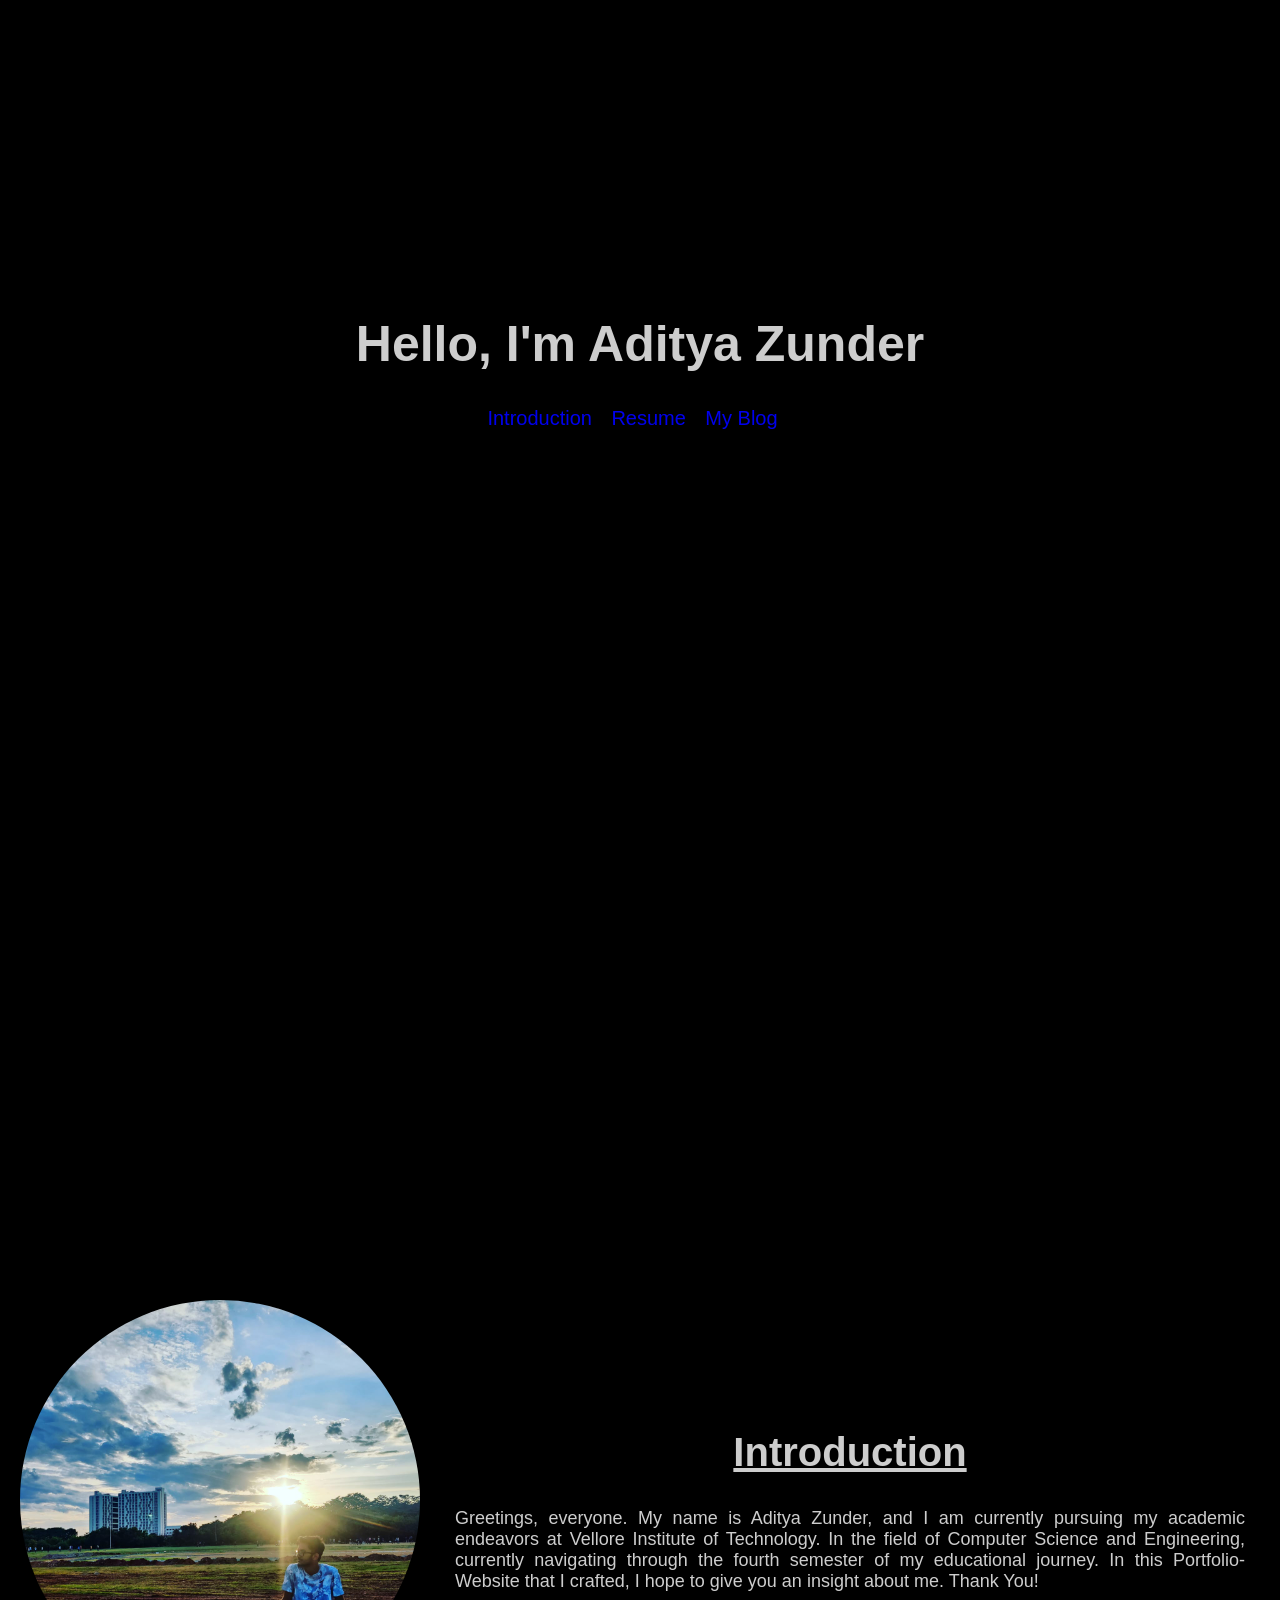
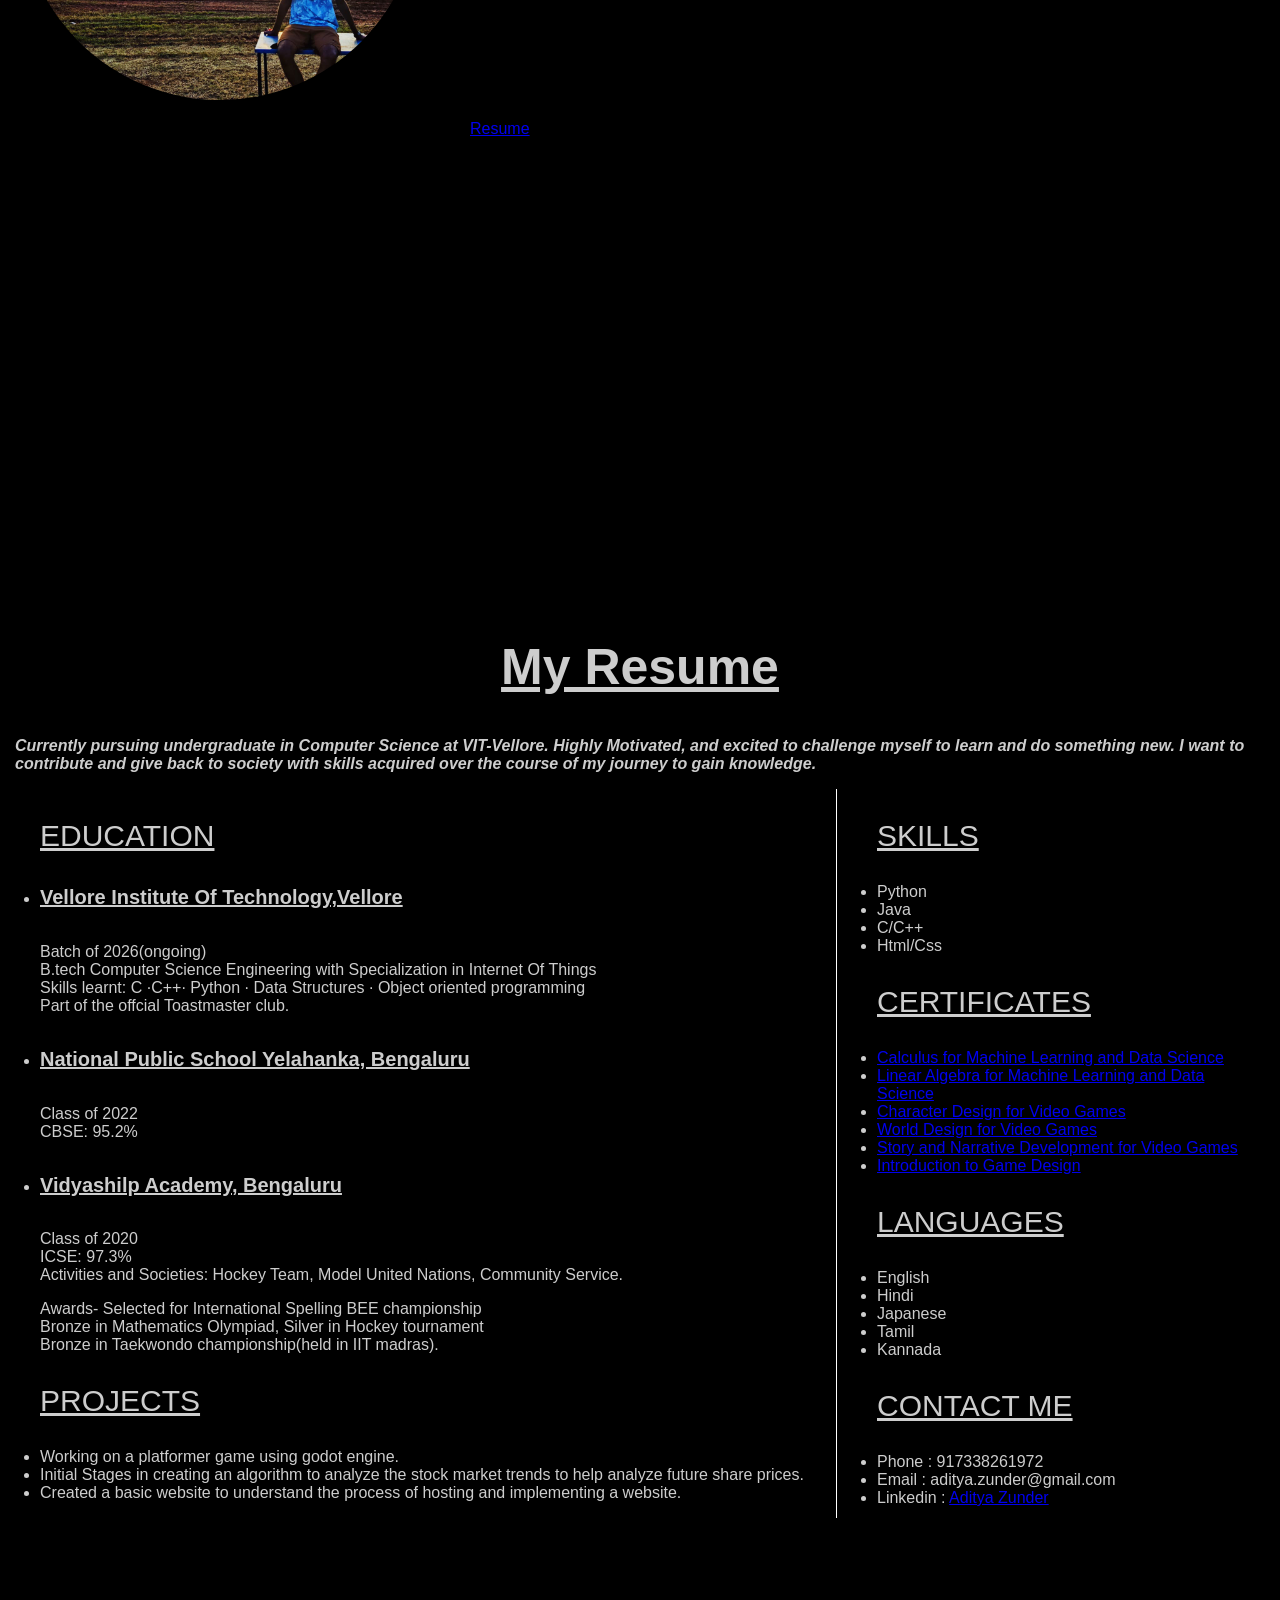
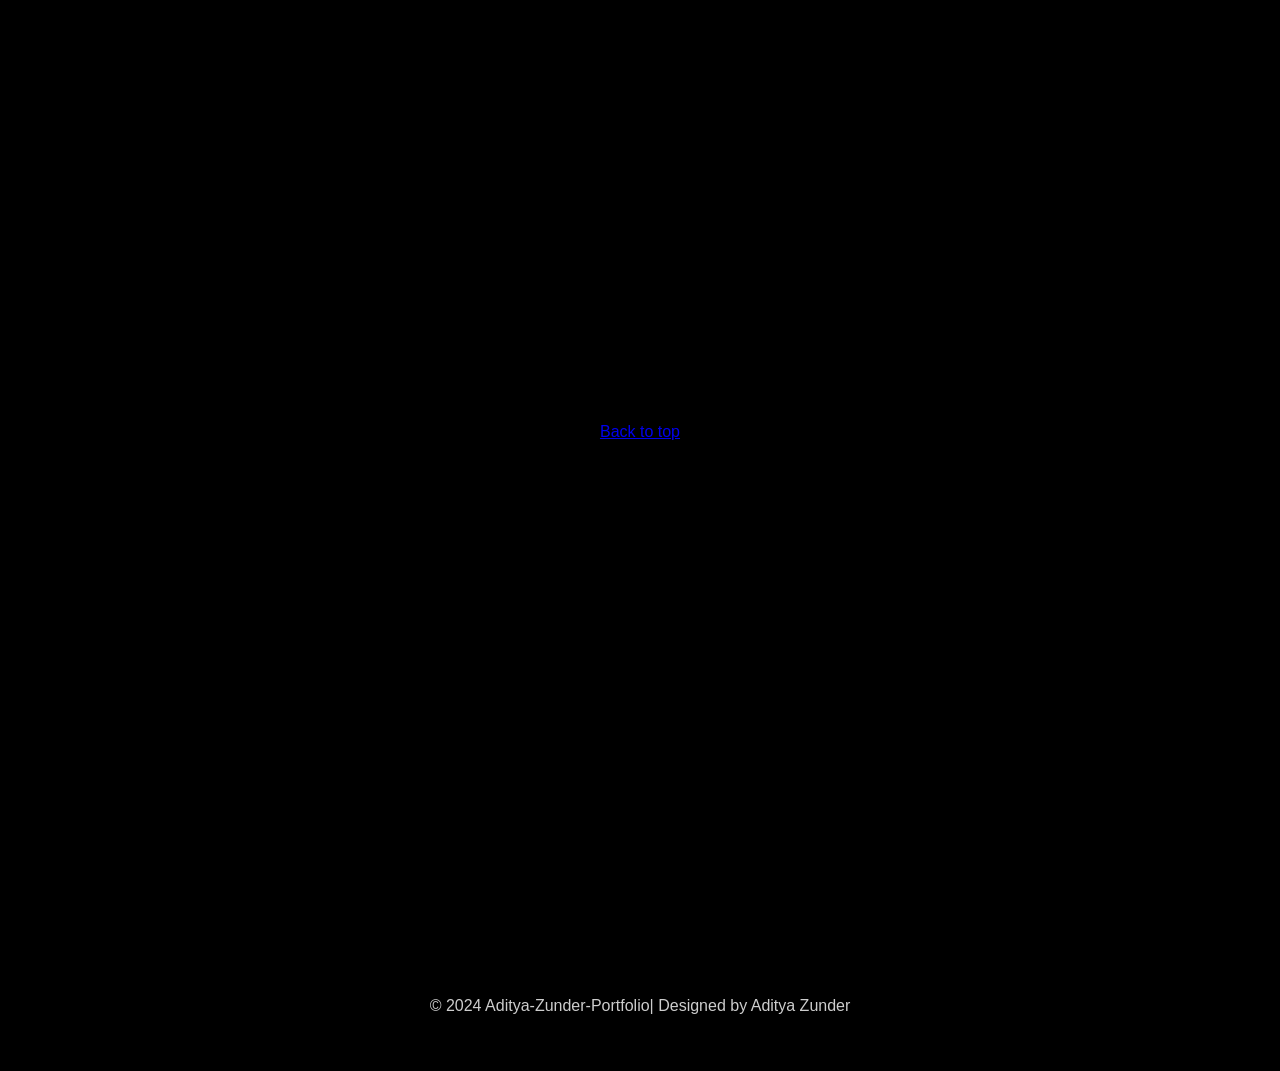
<file: index.html>
<!DOCTYPE html>
<html lang="en">

<head>
    <meta charset="UTF-8">
    <meta name="viewport" content="width=device-width, initial-scale=1.0">
    <title>Portfolio</title>
    <link rel="stylesheet" href="general.css">
    <link rel="stylesheet" href="introduction.css">
    <link rel="stylesheet" href="nav.css">
    <link rel="stylesheet" href="resume.css">


</head>

<body>
    <header>
        <h1 class="heading" id="top">Hello, I'm Aditya Zunder</h1>
        <nav>
            <ul>
                <li><a href="#section1">Introduction</a></li>
                <li><a href="#section2">Resume</a></li>
                <li><a href="https://medium.com/@adityazunder/ladakh-an-experience-of-a-lifetime-283423578ae5" target="_blank">My Blog</a></li>
            </ul>
        </nav>
    </header>

    <section id="section1">
        
        <div class="part1">
            <div><img class="me" src="Me.jpeg" alt="Me"></div>
            <div>
            <h2 style="font-size: 40px;">Introduction</h2>
            <p class="Introduction">
                Greetings, everyone. My name is Aditya Zunder, and I am currently pursuing my academic endeavors at Vellore
                Institute of Technology. In the field of Computer Science and Engineering, currently navigating through the
                fourth semester of my educational journey. In this Portfolio-Website that I crafted, I hope to give you an insight
                about me. Thank You!
            </p>
            
        </div>
        
        </div>
        <p style="margin-left: 450px; text-align: left;"><a href="#section2">Resume</a></p>
    </section>



<section id="section2">

   
    <div>
        <h2 style="font-size: 50px;">My Resume</h2>
        
            
                <p class="brief" style="padding-left: 15px;">
                Currently pursuing undergraduate in Computer Science at VIT-Vellore. 
                    Highly Motivated, and excited to challenge myself to learn and do something new. 
                    I want to contribute and give back to society with skills acquired over the course of my journey to gain knowledge.
                </p>
                <div class="resume-area">
                        <div class="left-side">
                                <ul><h3 style="font-weight: lighter; font-size: 30px;"><u>EDUCATION</u></h3>
                                        <li>
                                            <h5 style="font-size: 20px;">
                                                <u>Vellore Institute Of Technology,Vellore</u>
                                            </h5>
                                            <p>
                                                Batch of 2026(ongoing)<br>
                                                B.tech Computer Science Engineering with Specialization in Internet Of Things<br>
                                                Skills learnt: C ·C++· Python · Data Structures · Object oriented programming<br>
                                                Part of the offcial Toastmaster club.<br>
                
                
                                            </p>
                                        </li>
                                        <li>
                                            <h5 style="font-size: 20px;">
                                                <u>National Public School Yelahanka, Bengaluru</u>
                                            </h5>
                                            <p>
                                                Class of 2022<br>
                                                CBSE: 95.2%
                                            </p>
                                        </li>
                                        <li>
                                            <h5 style="font-size: 20px;">
                                                <u>Vidyashilp Academy, Bengaluru</u></h5>
                                                <p>
                                                    Class of 2020<br>
                                                    ICSE: 97.3%<br>
                                                    Activities and Societies: Hockey Team, Model United Nations, Community Service.
                
                
                                                </p>
                
                                                <p>
                                                    Awards- Selected for International Spelling BEE championship<br>
                                                    Bronze in Mathematics Olympiad, Silver in Hockey tournament<br>
                                                    Bronze in Taekwondo championship(held in IIT madras).
                                                </p>
                                        </li>
                                      </ul>

                                        <ul><h3 style="font-weight: lighter; font-size: 30px;"><u>PROJECTS</u></h3>
                                                <li>
                                                    Working on a platformer game using godot engine.
                                                </li>
                                                <li>
                                                        Initial Stages in creating an algorithm to analyze the
                                                        stock market trends to help analyze future share
                                                        prices. 
                                                </li>
                                                <li>
                                                        Created a basic website to understand the process of
                                                        hosting and implementing a website.
                                                </li>
                    </div>
            <div class="right-side">
                <ul><h3 style="font-weight: lighter; font-size: 30px;"><u>SKILLS</u></h3>
                    <li>Python</li>
                    <li>Java</li>
                    <li>C/C++</li>
                    <li>Html/Css</li>

                </ul>
                <ul><h3 style="font-weight: lighter; font-size: 30px;"><u>CERTIFICATES</u></h3>
                    <li>
                        <a href="https://www.coursera.org/account/accomplishments/records/H32EAU7MNFMC" target="_blank">Calculus for Machine Learning and Data Science</a>
                    </li>
                    <li>
                        <a href="https://www.coursera.org/account/accomplishments/records/7E66NDZX2M8V" target="_blank">Linear Algebra for Machine Learning and Data Science</a>
                    </li>
                    <li>
                        <a href="https://www.coursera.org/account/accomplishments/records/5B376Y3SMNPT" target="_blank">Character Design for Video Games</a>
                    </li>
                    <li>
                        <a href="https://www.coursera.org/account/accomplishments/records/E68F8VER3AR2" target="_blank">World Design for Video Games</a>
                    </li>
                    <li>
                        <a href="https://www.coursera.org/account/accomplishments/records/6GHCCS7TUFPL" target="_blank">Story and Narrative Development for Video Games</a>
                    </li>
                    <li>
                        <a href="https://www.coursera.org/account/accomplishments/records/HSXEZ5A2S6Y2" target="_blank">Introduction to Game Design</a>
                    </li>
                </ul>

                <ul><h3 style="font-weight: lighter; font-size: 30px;"><u>LANGUAGES</u></h3>
                    <li>English</li>
                    <li>Hindi</li>
                    <li>Japanese</li>
                    <li>Tamil</li>
                    <li>Kannada</li>
                </ul>

                <ul><h3 style="font-weight: lighter; font-size: 30px;"><u>CONTACT ME</u></h3>
                    <li>Phone : 917338261972</li>
                    <li>Email : aditya.zunder@gmail.com</li>
                    <li>Linkedin : <a href="https://www.linkedin.com/in/aditya-zunder-8a5159264/">Aditya Zunder</a></li>
                </ul>
                

            </div>
        </div>
    </div>
</section>

<section style="text-align: center;"><a href="#top">Back to top</a></section>
   
   
    <footer>

        <p>&copy; 2024 Aditya-Zunder-Portfolio| Designed by Aditya Zunder</p>
        
    </footer>
</body>

</html>
</file>
<file: general.css>
body {
    background-color: black;
    color: rgba(255, 255, 255, 0.804);
    font-family: Arial, Helvetica, sans-serif;
    margin: 0;
}

header {
    text-align: center;
    margin-bottom: 700px;
    padding-top: 300px;
}

a:hover{
    text-decoration: underline;
    cursor: pointer;
}

.heading {
    margin-top: 15px;
    font-size: 50px;
    text-align: center;
}

.heading:hover {
    color: gray;
    cursor: pointer;
    text-decoration: underline;
    opacity: 0.2;
}

h2 {
    color: rgba(255, 255, 255, 0.804);
    text-decoration: underline;
}

li{
    list-style: disc;
    padding-left: none;
}


footer {
    text-align: center;
    padding: 40px;
}

section{
    margin-bottom: 500px;
    margin-top: 500px;
}
</file>
<file: introduction.css>
.Introduction {
    margin: 15px;
    font-size: large;
    text-align: justify;
}

#section1 {
    text-align: center;
    margin: 20px;
    padding-top: 150px;
}




.part1 {
    display: flex;
    align-items: center;
    justify-content: center;
    margin-top: 20px;
}

.me {
    border-radius: 50%;
    margin-right: 20px;
    height: 400px;
}
</file>
<file: nav.css>
nav ul {
    list-style: none;
    text-align: center;
    margin: 0;
    padding: 0;
}

nav ul li {
    display: inline-block;
    margin-right: 15px;
    font-size: 20px;
}

nav a {
    text-decoration: none;
}
</file>
<file: resume.css>
h2{
    text-align: center;
}

.brief{
    text-align: left;
}



.brief{
    font-style: italic;
    font-weight: bolder;
}

.resume-area {
    display: flex;
    justify-content: space-between;
    align-items: flex-start;
    flex-direction: row;
}

.left-side {
    flex: 2;
    border-right: 1px solid white;
    
    
}

.right-side {
    flex: 1;
    margin-right: 25px;
    
    
}
</file>
